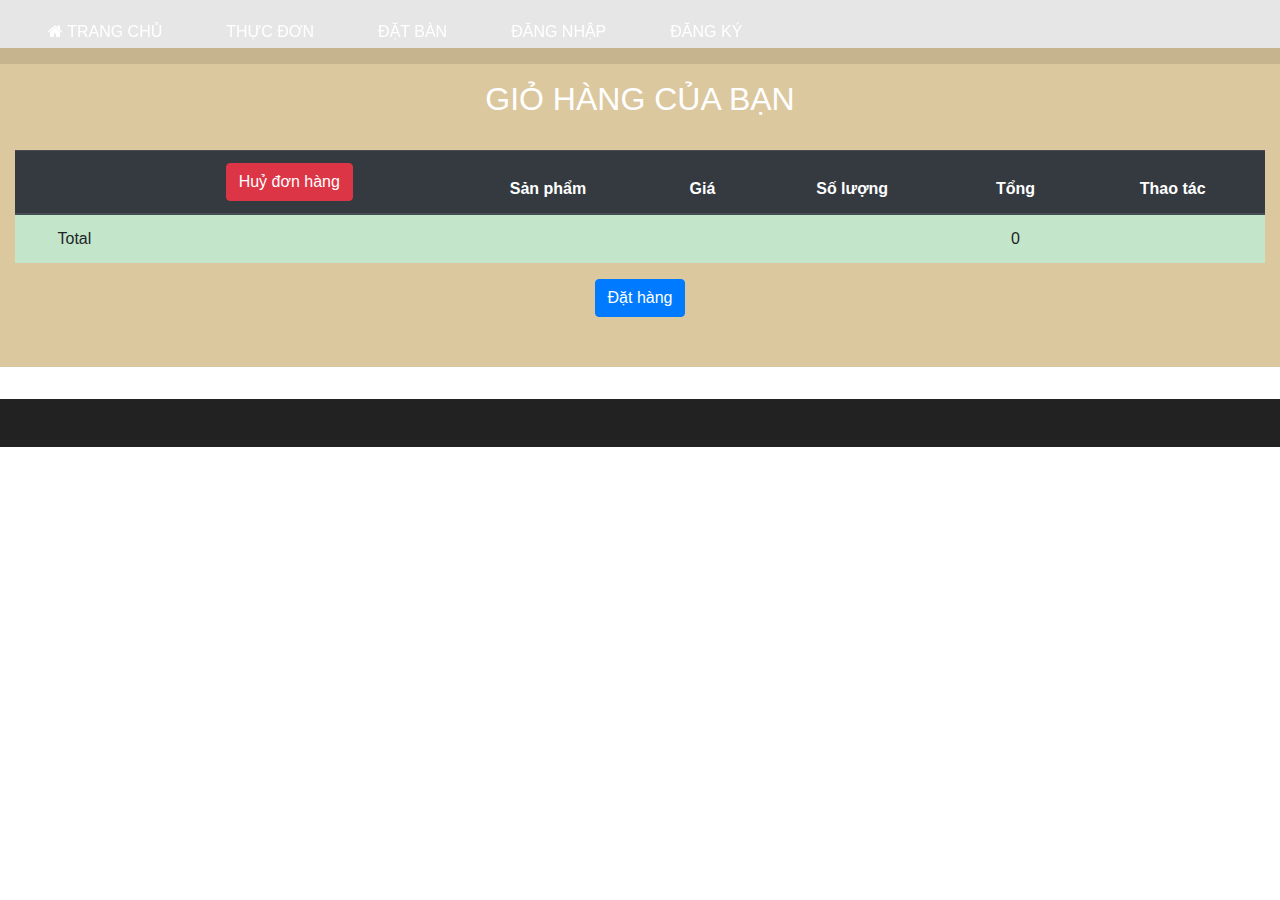
<file: checkout.html>
<!DOCTYPE html>
<html lang="en">
<head>
    <meta charset="UTF-8">
    <meta name="viewport" content="width=device-width, initial-scale=1.0">
    <title>check-out</title>
    <link rel="stylesheet" href="css/styles.css"/>
    <link rel="stylesheet" href="https://maxcdn.bootstrapcdn.com/bootstrap/4.5.2/css/bootstrap.min.css">
    <link rel="stylesheet" href="https://cdnjs.cloudflare.com/ajax/libs/font-awesome/4.7.0/css/font-awesome.min.css">
    <script src="https://ajax.googleapis.com/ajax/libs/jquery/3.5.1/jquery.min.js"></script>
    <script src="https://cdnjs.cloudflare.com/ajax/libs/popper.js/1.16.0/umd/popper.min.js"></script>
    <script src="https://maxcdn.bootstrapcdn.com/bootstrap/4.5.2/js/bootstrap.min.js"></script>
    
</head>
<body onload="show(); onloadIndex()">
    
    <!-- header -->
    <header>
        <!-- carousel -->
        <div  id="carousel">
            
              <!-- navbar -->
              <nav class="navbar fixed-top" >
                <div class="nav-links">
                    <a href="index.html" class="nav-links scroll-link"><i class="fa fa-home" aria-hidden="true"></i> Trang chủ</a>
                    <a href="menu.html" class="nav-links scroll-link">Thực đơn</a>
                    <a href="order.html" class="nav-links scroll-link">Đặt bàn</a>
                    <a href="login.html" id="login" class="nav-links scroll-link">Đăng nhập</a>
                    <a href="register.html" id="register" class="nav-links scroll-link">Đăng ký</a>
                    <a href="account.html" id="userName" class="nav-links scroll-link">UserName</a>
                    <a href="#" id="logout" class="nav-links scroll-link">Đăng xuất</a>
                    <a href="myorder.html" id="order" class="nav-links scroll-link">Đơn đặt</a>
                </div>
              </nav>
        </div>
    </header>
    <!-- end of header -->
  
  <!-- menu -->
  <div class="container-fluid" id="menu">
      <section class="section-menu">
          <!-- title -->
      <div class="title-wrapper" id="title-menu">
        <h2 class="title">Giỏ hàng của bạn</h2>
      </div>
      <!-- end of title -->
      <div class="table-responsive-sm">
        <table class="table" name='tab'>
            <thead>
                <tr class="thead-dark">
                    <th></th>
                    <th><button class="btn btn-danger" onclick="cancle()">Huỷ đơn hàng</button></th>
                    <th>Sản phẩm</th>
                    <th>Giá</th>
                    <th>Số lượng</th>
                    <th>Tổng</th>
                    <th>Thao tác</th>
                </tr>
            </tr>
            </thead>
            <tbody id="tab">
            </tbody>
              <tfoot class="table-success">
                  <tr id="tr"></tr>
              </tfoot>
          </table>
        </div>
      </section>
      <button class="btn btn-primary" onclick="setCompletedOrder()">Đặt hàng</button>
  </div>
  <!-- end of menu -->
 
    <!-- footer -->
    <section class="footer"></section>
    <!-- end of footer -->
    <!-- modal -->
    <script src="js/checkout.js"></script>
    <script src="js/index.js"></script>
</body>
</html>
</file>
<file: css/styles.css>
/* css variables */
:root {
  --primaryColor: #bd8e2e;
  --mainWhite: #fff;
  --offWhite: #f7f7f7;
  --mainBlack: #222;
  --mainGrey: #ececec;
  --darkGrey: #afafaf;
  --mainTransition: all 0.3s linear;
  --mainSpacing: 0.25rem;
  --lightShadow: 2px 5px 3px 0 rgba(0, 0, 0, 0.25);
  --darkShadow: 4px 10px 5px 0 rgba(0, 0, 0, 0.5);
}
/* reset */
*,
::before,
::after {
  margin: 0;
  padding: 0;
  box-sizing: border-box;
}
/* body */
body {
  font-family: "Lato", sans-serif;
  color: var(--mainBlack);
  background-image: url("https://tinyurl.com/y25n2ysb");
  line-height: 1.4;
  font-size: 1rem;
}

/************************* flobal styles **********************/
a {
  text-decoration: none;
  text-transform: uppercase;
}

/************************* navbar **********************/
#carousel {
  position: relative;
}
.navbar {
  position: absolute;
  top: -40rem;
  width: 100%;
  height: 4rem;
  backdrop-filter: brightness(90%);
}
.scroll-link {
  margin-left: 2rem;
  margin-right: 2rem;
  color: white;
}
.scroll-link:hover {
  color: var(--primaryColor);
  text-decoration: none;
}
/*************************end of navbar **********************/
/************************* about **********************/
.about {
  padding-top: 4rem;
}
#about-1 {
  padding-bottom: 4rem;
}
.about-info {
  background-color: var(--mainWhite);
}

.about-img {
  width: 100%;
  height: auto;
}
.about-info h2,
h5 {
  text-transform: uppercase;
}
.about-info h2 {
  color: var(--primaryColor);
}
.about-info {
  padding: 2rem 2rem 1rem 2rem;
}
.about-info {
  background-color: var(--mainWhite);
}

#about-info {
  background-color: var(--mainWhite);
}
#about-img {
  width: 100%;
  height: auto;
}
#about-info h2,
h5 {
  text-transform: uppercase;
}
#about-info h2 {
  color: var(--primaryColor);
}
#about-info {
  padding: 2rem 2rem 2rem 2rem;
}

/************************* featured **********************/
.section-featured {
  margin-top: 4rem;
  padding-left: 1.5rem;
}
.title-wrapper {
  text-align: center;
  text-transform: uppercase;
  color: var(--primaryColor);
  margin-bottom: 2rem;
}
.card {
  margin-top: 0.5rem;
  border: none !important;
}
.card-text {
  text-transform: uppercase;
  text-align: left;
}
#lblCartCount {
  font-size: 12px;
  background: #ff0000;
  color: #fff;
  padding: 0 5px;
  vertical-align: top;
  margin-left: -10px; 
}
.card-body {
  background-image: url("https://tinyurl.com/y25n2ysb");
}
/************************* end of featured **********************/
/************************* space **********************/
.section-space {
  margin-top: 14rem;
}
.space-info {
  background-color: var(--mainWhite);
}

.space-img {
  width: 100%;
  height: auto;
}
.space-info h2,
h5 {
  text-transform: uppercase;
}
.space-info h2 {
  color: var(--primaryColor);
}
.space-info {
  padding: 2rem 2rem 1rem 2rem;
}
.space-info {
  background-color: var(--mainWhite);
}
/************************* end of space **********************/
/************************* footer **********************/
.footer {
  margin-top: 2rem;
  height: 3rem;
  background-color: var(--mainBlack);
}
/************************* end of footer **********************/

/************************* menu **********************/

/************************* simple-menu **********************/

.section-simple-menu {
  margin-left: 4rem;
  padding-top: 3rem;
}
#simple-menu {
  color: var(--mainBlack);
}
.title-item-list {
  cursor: pointer;
  background-color: #b6872e;
  color: #fff;
  padding: 5px 25px;
  border-radius: 20px;
  display: inline-block;
  font-weight: 700;
  font-size: 21px;
  position: relative;
  margin-bottom: 1.5rem;
  text-transform: uppercase;
}
.triangle-down {
  width: 0;
  height: 0;
  border-left: 1rem solid transparent;
  border-right: 1rem solid transparent;
  border-top: 1.3rem solid #b6872e;
  position: absolute;
  top: 2.5rem;
  left: 4.5rem;
}
.des-item-list {
  font-weight: bold;
  text-transform: uppercase;
  font-size: 1rem;
  position: relative;
  width: 100%;
  padding-left: 3rem;
}
.text-center {
  text-align: center !important;
  padding-right: 3rem;
}
.image-item-list {
  width: 236px;
  height: 44px;
  padding-right: 5rem;
}
#buffet {
  margin-left: 0.5rem;
}
#bangchuyen {
  left: -1.8rem;
}
#lunch {
  left: -0.5rem;
}
/************************* end of simple-menu **********************/
/************************* order **********************/

.container-fluid {
  background-color: #dcc89f;
  padding-bottom: 50px;
}
#order-info {
  padding-left: 2rem;
}
.section-order {
  margin-top: 2rem;
}
.order-info-span {
  font-weight: bold;
  color: var(--mainBlack);
}
.title-wrapper-order {
  color: var(--mainBlack);
  text-align: center;
  padding-top: 1rem;
  padding-bottom: 2rem;
  text-transform: uppercase;
}
.section-center-menu-detail{
  text-align: left !important;
}
.order-img-picture {
  border-radius: 2rem 2rem 2rem 2rem;
  width: 290px;
  height: 420px;
}
#order-image {
  position: absolute;
  left: 21rem;
  top: 2rem;
}
/************************* end of order **********************/
/************************* menu **********************/
#menu {
  margin-top: 3rem;
  background-image: url("http://sushikei.vn/wp-content/themes/client/images/box4.png");
  height: auto;
  text-align: center;
}
.button-order{
  width: 100%;
}
#title-menu {
  padding-top: 2rem;
  color: var(--mainWhite);
}
.title-box-menu {
  background-color: var(--mainWhite);
  font-size: 1.4rem;
  text-align: center;
  width: 80%;
  border-radius: 2rem 2rem 2rem 2rem;
  display: inline-block;
}
#demo {
 justify-content: center;
}
@media screen and (max-width: 768px) {
#menu-item {
  font-size: 12px;
}
}
.nav-links a {
  float: left;
}

.cart-icon a{
text-decoration: none;
color: yellowgreen;
font-size: 20px;
}

.cart-icon a:hover{
  color: var(--primaryColor);
  text-decoration: none;
  }
.nav-item {
  float: left;
}
.nav-item-link {
  cursor: pointer;
  text-decoration: none;
}
.menu-img-single {
  width: 6rem;
  height: 6rem;
}
.section-center-menu h4,
span {
  color: var(--mainWhite);
}
hr.hr-menu {
  border: 1px solid var(--mainWhite);
}
.seciton-menu-img {
  display: flex;
}
.section-center-menu {
  padding-top: 1rem;
  flex: 1;
}
.section-center-price {
  float: right;
  /* position: absolute; 
    top: 1rem;
    right: 2rem; */
  font-size: 1.5rem;
  margin-top: -2rem;
}
/************************* end of menu **********************/

/************************* order-html **********************/
/************************* order-product **********************/
.section-order-input {
  background-color: rgb(252, 251, 250);
}
.section-order-product {
  padding-top: 2rem;
  margin-top: 3rem;
  width: 100%;
  background-color: var(--mainWhite);
  padding-left: 2rem;
  height: 40rem;
}
.order-product h2,
p {
  color: var(--mainBlack);
}
.order-submit {
  background-color: #95a757;
  color: var(--mainWhite);
  border: 1px solid var(--mainTransition);
  width: 7rem;
  font-size: 1.4rem;
  border-radius: 0.4rem;
}
.button-changepass{
  background-color: #95a757;
  color: var(--mainWhite);
  border: 1px solid var(--mainTransition);
  width: 7rem;
  font-size: 1.4rem;
  width: auto;
  border-radius: 0.4rem;
}
#detail-order {
  padding-top: 2rem;
  padding-bottom: 4rem;
}
#date1 {
  display: flex;
}
form {
  text-align: center;
}
.price-detail {
  color: var(--mainBlack);
}
.price-detail {
  text-decoration: solid;
  font-size: 1.2rem;
  display: flex;
}
#btn-order {
  width: 100%;
}
#menu-order {
  background-image: url("http://sushikei.vn/wp-content/themes/client/images/box4.png");
  height: auto;
}
.card {
  margin-bottom: 2rem;
}

#cart {
  position: absolute;
  right: 4rem;
  font-size: 2rem;
}
.card-img-top {
  cursor: pointer;
}
.modal {
  display: none;
  position: fixed;
  z-index: 1;
  padding-top: 100px;
  left: 0;
  top: 0;
  width: 100%;
  height: 100%;
  overflow: auto;
  background-color: rgb(0, 0, 0);
  background-color: rgba(0, 0, 0, 0.4);
}

/* Modal Content */
.modal-content {
  background-color: var(--mainWhite) !important;
  margin: auto;
  padding: 20px;
  border: 1px solid #888;
  width: 60% !important;
}

.close:hover,
.close:focus {
  color: #000;
  text-decoration: none;
  cursor: pointer;
}
#shopping-cart {
  background-color: var(--mainWhite);
  border: none;
  font-size: 1.5rem;
  position: absolute;
  right: 1rem;
  bottom: 2rem;
}
#section-menu-show {
  margin-top: 2rem;
  padding-bottom: 2rem;
}
#cart-shopping {
  width: 302px !important;
  height: 402px !important;
}
.count,
#sub {
  color: var(--mainBlack);
}
#buttondelete {
  font-size: 2rem;
  background-color: #c3e6cb;
  border: none;
}
#continue:link {
  text-decoration: none;
  color: var(--mainBlack);
}
#continue{
    font-weight: bold;
}
/************************* end of order-product **********************/
</file>
